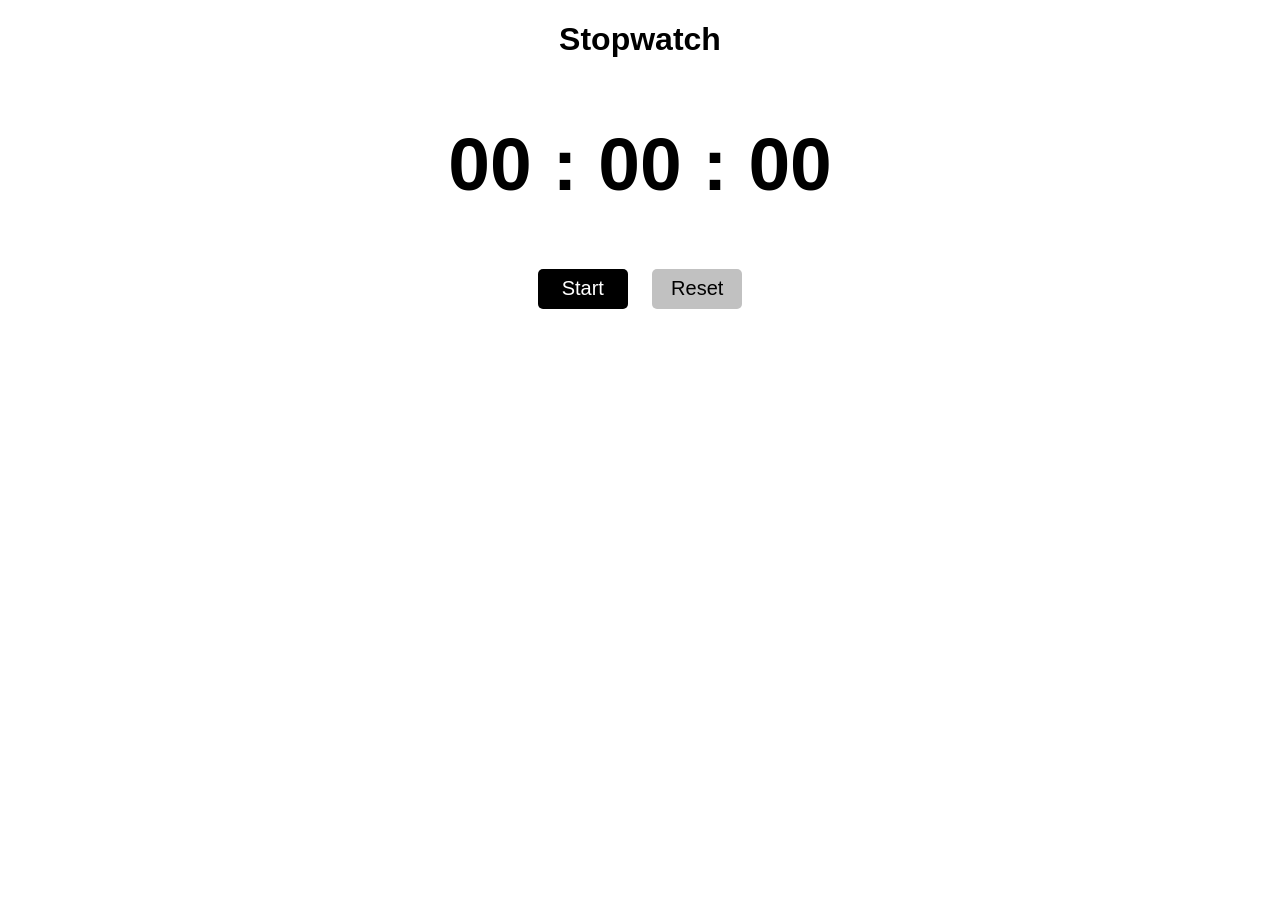
<file: index.html>
<!DOCTYPE html>
<html lang="en">

<head>
    <meta charset="UTF-8">
    <meta name="viewport" content="width=device-width, initial-scale=1.0">
    <title>Stopwatch</title>
    <link rel="stylesheet" href="styling.css">
    <link rel="preconnect" href="https://fonts.googleapis.com">
    <link rel="preconnect" href="https://fonts.gstatic.com" crossorigin>
    <link href="https://fonts.googleapis.com/css2?family=Montserrat:ital,wght@0,100..900;1,100..900&display=swap"
        rel="stylesheet">
</head>

<body>
    <center>
        <h1>Stopwatch</h1>
        <div id="stopwatch">
            <h2><span id="hours">--</span> : <span id="minutes">--</span> : <span id="seconds">--</span></h2>
        </div>
        <button id="start-stop-btn">Start</button>
        <button id="reset-btn">Reset</button>
    </center>
    <script src="script.js"></script>
</body>

</html>
</file>
<file: styling.css>
body {
    font-family: 'Franklin Gothic Medium', 'Arial Narrow', Arial, sans-serif;
}

body::selection{
    background-color: grey;
}

#stopwatch {
    font-size: 50px;
}

#start-stop-btn, #reset-btn {
    border: none;
    height: 40px;
    width: 90px;
    margin-inline: 10px;
    font-size: 20px;
    border-radius: 5px;
}

#start-stop-btn {
    background-color: black;
    color: white;
}

#reset-btn {  
    background-color: rgb(193, 193, 193);
    color: black;
}

#start-stop-btn:hover {
    background-color: rgb(58, 58, 58);
}

#reset-btn:hover {
    background-color: rgb(181, 181, 181);
    color: rgb(26, 26, 26);
}
</file>
